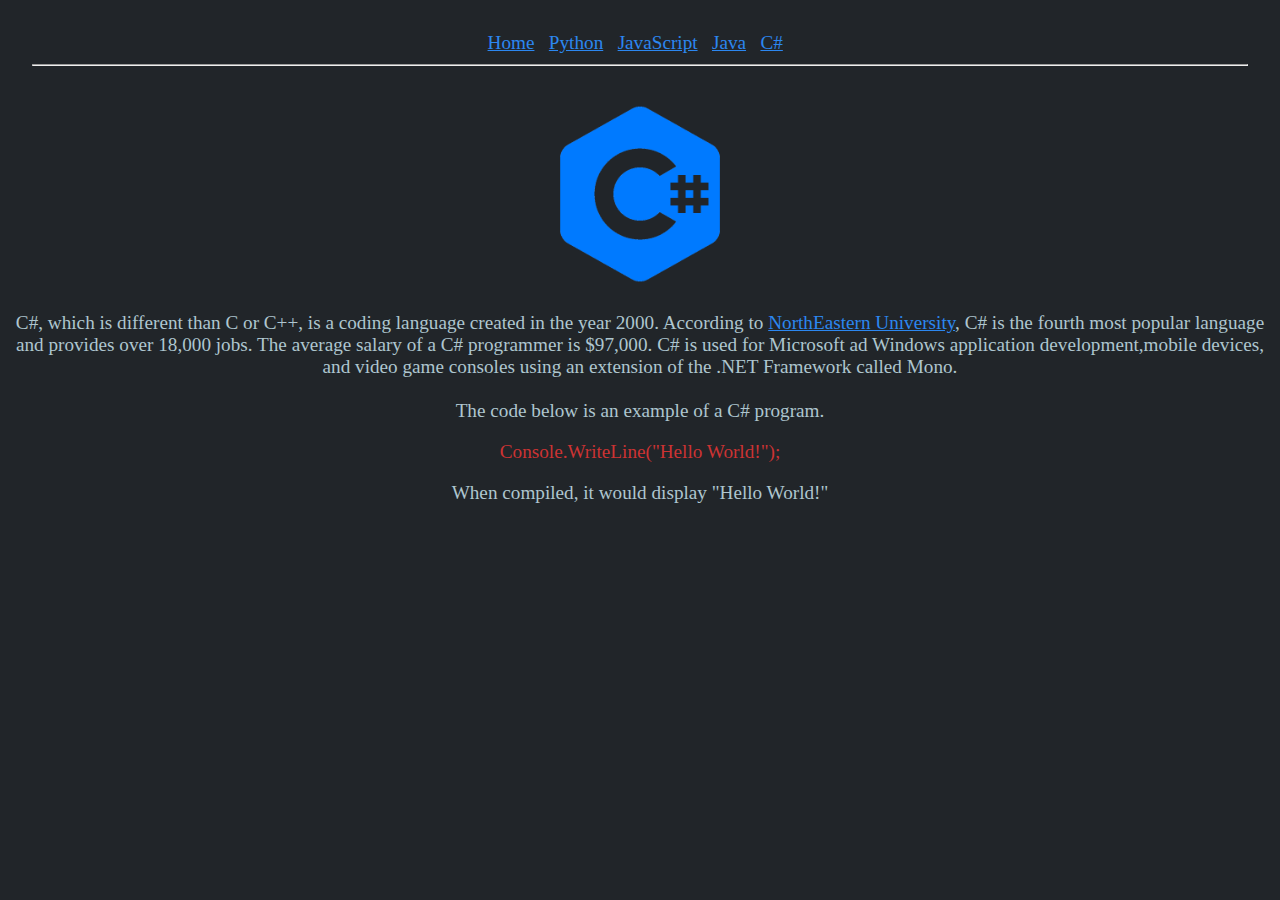
<file: C.html>
<!DOCTYPE html>
<html lang="en">
  <head>
    <meta charset="utf-8">
    <meta name="viewport" content="width=device-width">
    <title>Lanuage: C#</title>
    <link href="style.css" rel="stylesheet" type="text/css" />
  </head>
  <body>
      <div class = "menu"> 
        <a href = "./index.html">Home</a> &nbsp;
        <a href = "./python.html">Python</a> &nbsp;
        <a href = "./JavaScript.html"> JavaScript</a> &nbsp;
        <a href = "./Java.html">Java</a> &nbsp;
        <a href = "./C.html">C#</a> &nbsp;
        <hr>
      </div>
      <div class = "C">
            <img src = "./Images/c.png" style="width:15%;height:15%;" alt = "c# logo">
            <br>
            <p style = "font-size: larger;">
             C#, which is different than C or C++, is a coding language created in the year 2000. According to 
            <a href="https://www.northeastern.edu/graduate/blog/most-popular-programming-languages/" rel="noopener"><span style="font-weight: 400;">NorthEastern University</span></a>, C# is the fourth most popular language <br> and provides over 18,000 jobs. The average salary of a C# programmer is $97,000. C# is used for Microsoft ad Windows application development,mobile devices, and video game consoles using an extension of the .NET Framework called Mono. <br><br>
            The code below is an example of a C# program. </p>
            <p id = "code">
            Console.WriteLine("Hello World!");
            </p>
            <p style = "font-size:larger">
            When compiled, it would display "Hello World!"
            </p>
        </div>
  </body>
</html>
</file>
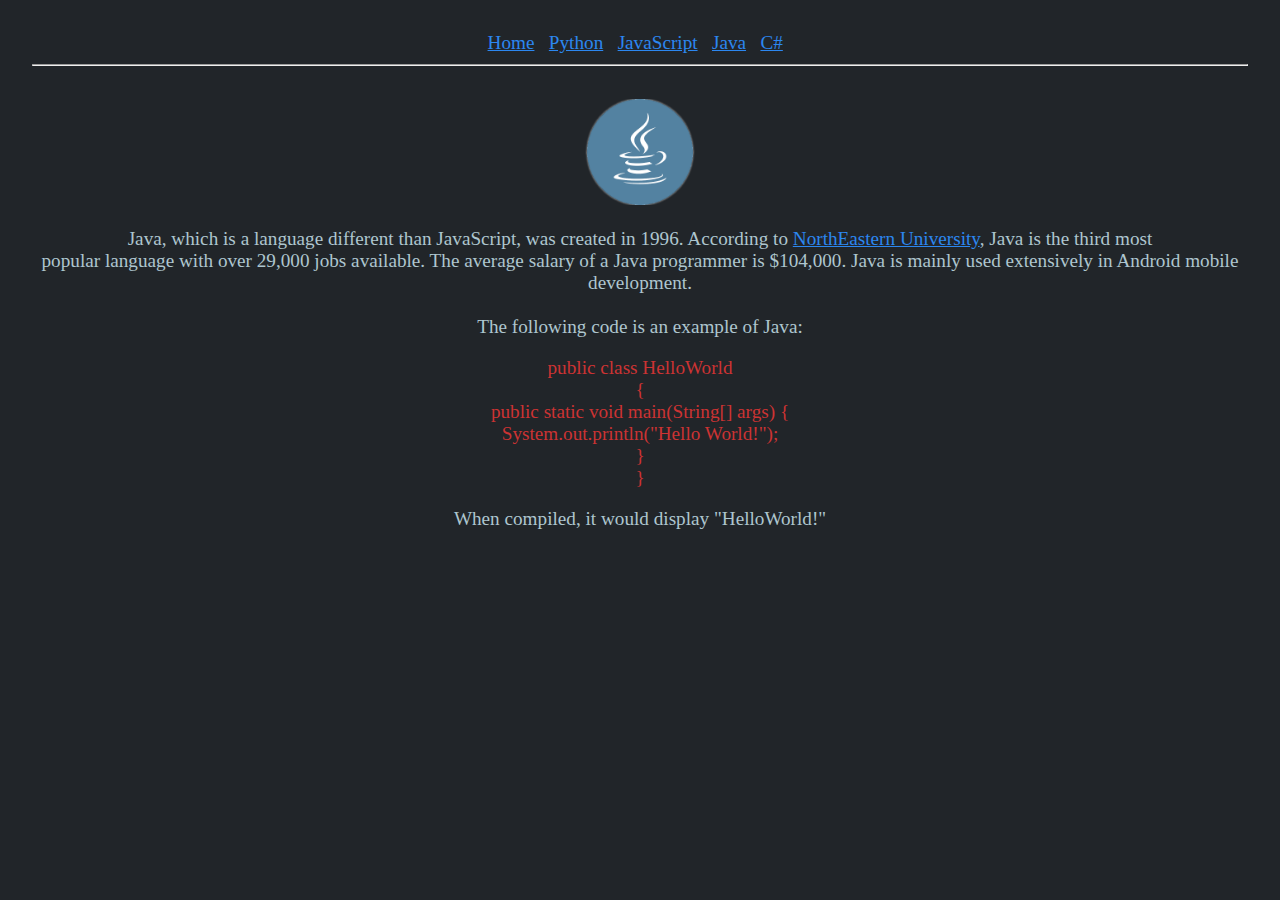
<file: Java.html>
<!DOCTYPE html>
<html lang="en">
  <head>
    <meta charset="utf-8">
    <meta name="viewport" content="width=device-width">
    <title>Language: Java</title>
    <link href="style.css" rel="stylesheet" type="text/css" />
  </head>
  <body>
      <div class = "menu"> 
        <a href = "./index.html">Home</a> &nbsp;
        <a href = "./python.html">Python</a> &nbsp;
        <a href = "./JavaScript.html"> JavaScript</a> &nbsp;
        <a href = "./Java.html">Java</a> &nbsp;
        <a href = "./C.html">C#</a> &nbsp;
        <hr>
      </div>
    <div class = "Java">
        <img src = "./Images/Java.png" style="width:15%;height:15%;" alt = "Java logo">
        <p style="font-size: larger;"> 
            Java, which is a language different than JavaScript, was created in 1996. According to
            <a href="https://www.northeastern.edu/graduate/blog/most-popular-programming-languages/" rel="noopener"><span style="font-weight: 400;">NorthEastern University</span></a>,
            Java is the third most<br> popular language with over 29,000 jobs available. The average salary of a Java programmer is $104,000. Java is mainly used extensively in Android mobile development. <br> <br>
            The following code is an example of Java: </p>
            <p id = "code">
            public class HelloWorld <br> 
            { <br>
                public static void main(String[] args) {<br> 
                    System.out.println("Hello World!"); <br> 
                } <br> 
            }
            </p>
            <p style = "font-size:larger">
            When compiled, it would display "HelloWorld!"
            </p>
        </div>
  </body>
</html>
</file>
<file: style.css>
body {
    background-color: #212529 !important;
    color:#AEC6CF;
    text-align: center;
}
.menu {
    text-align: center;
    font-size: larger;
    background-color: #212529 !important;
    color:#AEC6CF;
    padding: 1.5rem !important;
}
#Image1 {
    width: 50%;
    height: 50%;
}
a:hover, a:active, a:focus {
  color:#c33;
}
a:visited {
  color: #636;
}
a {
  color: #2c87f0;
}
#code {
    color:#c33;
    font-size:larger;
}
// This is not all the CSS I did. There is some in-style CSS as well.
</file>
